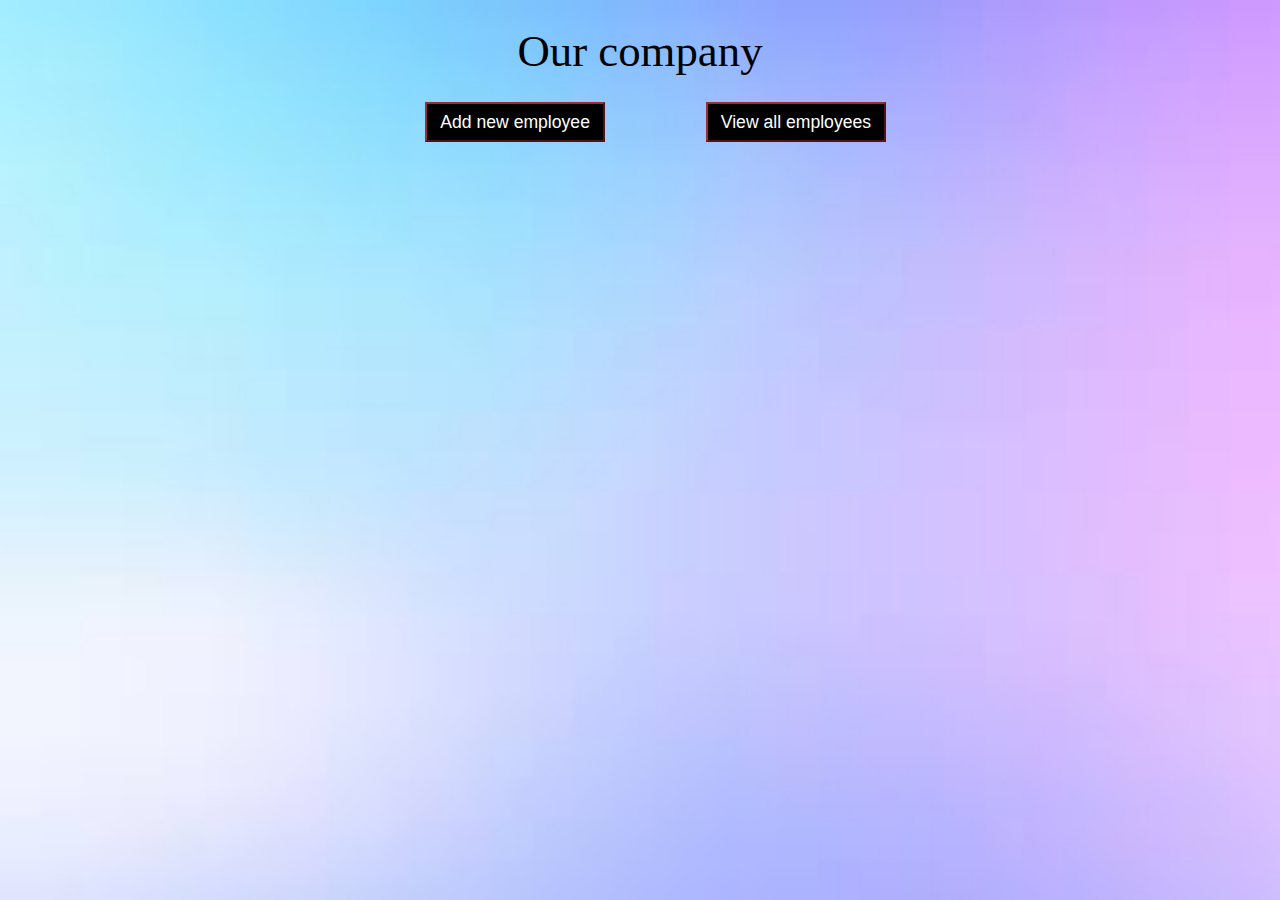
<file: index.html>
<!DOCTYPE html>
<html lang="en">

<head>
    <meta charset="UTF-8">
    <meta http-equiv="X-UA-Compatible" content="IE=edge">
    <meta name="viewport" content="width=device-width, initial-scale=1.0">
    <link rel="stylesheet" href="styles/employees.css">
    <link rel="shortcut icon" href="styles/image/299396.png" type="image/x-icon">
    <title>Company</title>
</head>
<header id ="header"> Our company </header>
<body>
     <section id ="button">
        
     </section>
    <section id="form-section">
       
    </section>
    <section id="table-section">

    </section>
    <div class = "Result-message">Employee added successfully</div>
    <script src="src/main.js" type="module"></script>
</body>
</html>
</file>
<file: styles/employees.css>
body
{
    background: url(/styles/image/хороший.jpeg);
    background-repeat: repeat;
    background-size: 110%;
   
}
.Result-message
{
    display: none;
    text-align: center;
    color: red;
    font-size: 180%;
    margin-top: 0;
}
#header
{
    display: flex;
    font-size: 280%;
    justify-content: center;  
    margin-top: 5%;
    margin-bottom: 30px;
}
#table-section
{
    display: none;
    justify-content: center;
}
#form-section
{
    display: none;
}

.AllEmployee
{
    margin-left: 5em;
    margin-top: 30px;
    margin-bottom: 20px;
    align-items: center;
    width: 180px;
    height: 40px;
    font-size: 110%;
    background: black;
    color: white;
    border-color: brown;
}
.NewEmployee
{
    margin-left: 5em;
    align-items: center;
    width: 180px;
    height: 40px;
    font-size: 110%;
    background: black;
    color: white;
    border-color: brown;
}
.form-input
{
    display: block;
    justify-content: center; 
    width: 250px;
    height: 25px;
    margin-left: 15%;
    margin-right: 20px;
    margin-bottom: 10px;
    font-size: 150%;
    align-items: center;
}
.form-birthYear
{
    display: block;
    justify-content: center; 
    width: 250px;
    height: 25px;
    margin-left: 15%;
    margin-right: 20px;
    margin-bottom: 10px;
    font-size: 150%;
    align-items: center;
}
.form-salary
{
    display: block;
    justify-content: center; 
    width: 250px;
    height: 25px;
    margin-left: 15%;
    margin-right: 20px;
    margin-bottom: 10px;
    font-size: 150%;
    align-items: center;
}
.submit
{
    margin-left: 5em;
    margin-top: 30px;
    margin-bottom: 5px;
    align-items: center;
  font-size: 120%;
  text-align: center;
  background: black;
  color: white;
  border-color: brown;
}
.reset
{
    margin-left: 30px;
    margin-top: 30px;
    margin-bottom: 5px;
    align-items: center;
  font-size: 120%;
  text-align: center;
  background: black;
  color: white;
  border-color: brown;
}
.form-select 
{
    width: 100px;
    font-size: 120%;
    margin-top: 20px;
    margin-bottom: 10px;  
}

.select-label {
    margin-left: 16%;
    margin-top: 10px;
    font-size: 1.5em;
}
.table-logo
{
    margin-top: 50px;
    margin-bottom: 10px;
    display: block;
    text-align: center;
    color: blue;
    font-size: 1.5em
}
.table-style
{
    padding-left: 1vw;
    padding-right: 1vw;
    padding-bottom: 1vw;
    padding-top: 1vw;
    text-align: center;
    outline: 2px solid #000;
}

@media (min-width: 560px)

{
    #header
{
    font-size: 250%;
    margin-top: 5px;
    margin-bottom: 5px;
}
.AllEmployee
{
    margin-left: 5.5em;
    margin-top: 5px;
    margin-bottom: 15px;
}
.NewEmployee
{
    margin-left: 5.5em;
    margin-top: 5px;
    margin-bottom: 15px;
}
.form-input
{
    width: 250px;
    height: 20px;
    font-size: 150%;
}
.form-birthYear
{
    width: 250px;
    height: 20px;
    font-size: 150%;
}
.form-salary
{
    width: 250px;
    height: 20px;
    font-size: 150%;
}
.form-select 
{
    width: 100px;
    font-size: 100%;
    margin-top: 5px;
    margin-bottom: 10px;  
}

.select-label {
    margin-left: 15%;
    margin-top: 5px;
    font-size: 1.4em;
}
.submit
{
    margin-left: 12em;
    margin-top: 5px;
    margin-bottom: 5px;
    align-items: center;
    font-size: 120%;
}
.reset
{
    margin-left: 40px;
    margin-top: 5px;
    margin-bottom: 5px;
    align-items: center;
    font-size: 120%;
}
.table-logo
{
margin-top: 5px;
color: red;
}
.table-style
{
    outline: 2px solid #000;
    color: red;
}
.general-table
{
    display: block;
    justify-content: center;
    margin-left: 12vw;
}
}
@media (min-width: 1000px)
{
    #header
    {
        font-size: 280%;
        margin-top: 2%;
        margin-bottom: 20px;
    }
    .AllEmployee
    {
        margin-left: 5.5em;
        margin-top: 5px;
        margin-bottom: 20px;
    }
    .NewEmployee
    {
        margin-left: 33%;
        margin-top: 5px;
        margin-bottom: 20px;
    }
    .form-input
    {
        margin-left: 40%;
        margin-bottom: 20px;
        width: 250px;
        height: 25px;
        font-size: 150%;
    }
    .form-birthYear
    {
        margin-left: 40%;
        margin-bottom: 20px;
        width: 250px;
        height: 25px;
        font-size: 150%;
    }
    .form-salary
    {
        margin-left: 40%;
        margin-bottom: 20px;
        width: 250px;
        height: 25px;
        font-size: 150%;
    }
    .form-select 
    {
        width: 100px;
        font-size: 120%;
        margin-top: 10px;
        margin-bottom: 10px;  
    }
    
    .select-label {
        margin-left: 40%;
        margin-top: 10px;
        font-size: 1.7em;
    }
    .submit
    {
        margin-left: 41%;
        margin-top: 15px;
        margin-bottom: 20px;
        align-items: center;
        font-size: 120%;
    }
    .reset
    {
        margin-left: 100px;
        margin-top: 15px;
        margin-bottom: 20px;
        align-items: center;
        font-size: 120%;
    }
    .table-logo
    {
    font-size: 200%;
    margin-top: 5px;
    color: red;
    }
    .table-style
    {
        font-size: 200%;
        outline: 2px solid #000;
        color: red;
    }
    .general-table
    {

        margin-left: 15vw;
    }
}
</file>
